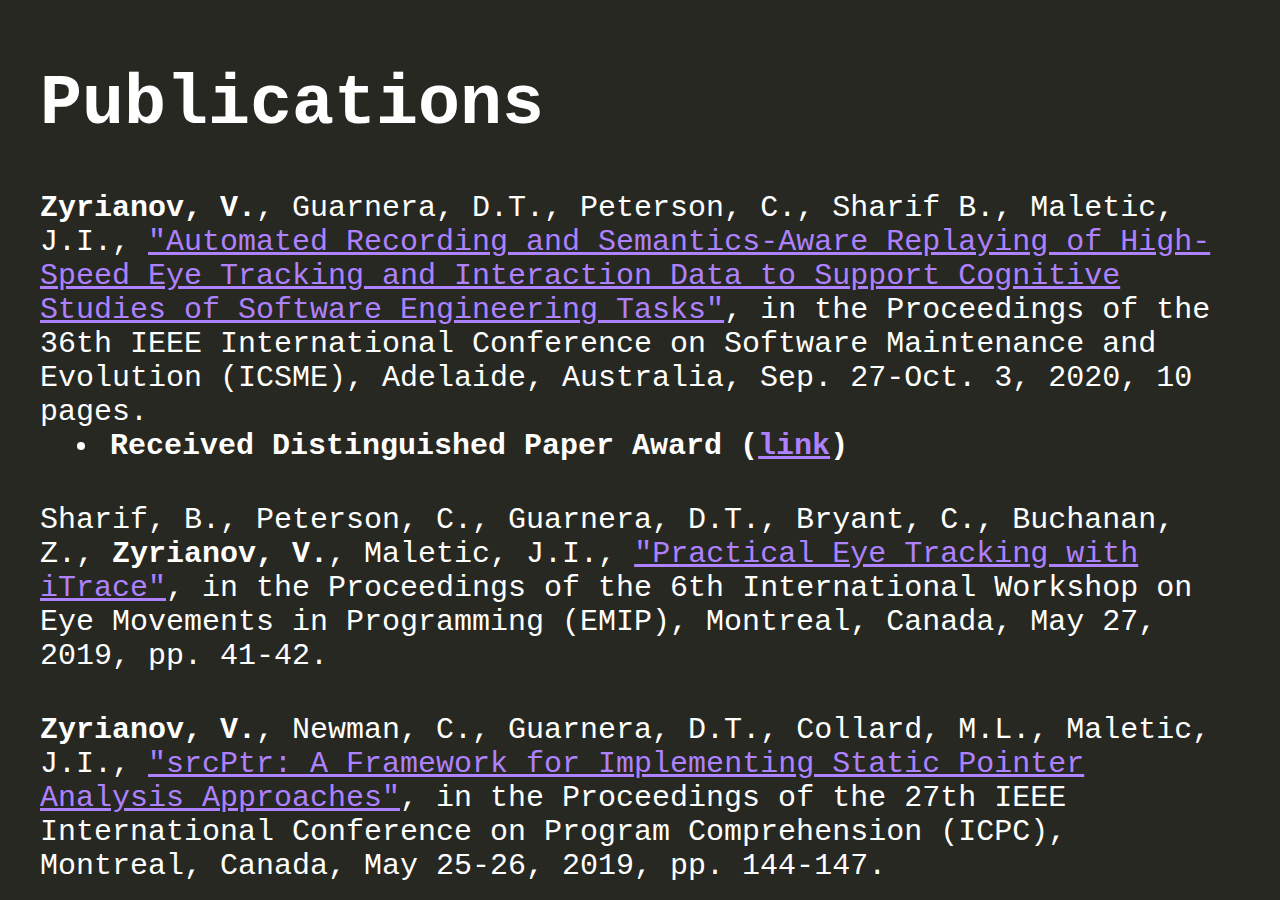
<file: publications.html>
<html>
   <head>
      <!-- Global site tag (gtag.js) - Google Analytics -->
      <script async src="https://www.googletagmanager.com/gtag/js?id=G-SY7DC6L5DV"></script>
      <script>
         window.dataLayer = window.dataLayer || [];
         function gtag(){dataLayer.push(arguments);}
         gtag('js', new Date());

         gtag('config', 'G-SY7DC6L5DV');
      </script>
      
      <link rel = "stylesheet" type = "text/css" href = "style.css" />
      <title>Vlas Zyrianov</title>
   </head>
   <body>

	   <div class="flex-container">
         <div class="block" style="max-width: 1200px;">
            <h1>
               Publications
            </h1>
            <p>
            	<b>Zyrianov, V.</b>, Guarnera, D.T., Peterson, C., Sharif B., Maletic, J.I., <a href="papers/ICSME20.pdf">"Automated Recording and Semantics-Aware Replaying of High-Speed Eye Tracking and Interaction Data to Support Cognitive Studies of Software Engineering Tasks"</a>, in the Proceedings of the 36th IEEE International Conference on Software Maintenance and Evolution (ICSME), Adelaide, Australia, Sep. 27-Oct. 3, 2020, 10 pages.
            </p>
            <ul>
               <li>
                  <b> Received Distinguished Paper Award (<a href="https://icsme2020.github.io/program/Awards.html">link</a>)</b>
               </li>
            </ul>
            <p>
               Sharif, B., Peterson, C., Guarnera, D.T., Bryant, C., Buchanan, Z., <b>Zyrianov, V.</b>, Maletic, J.I., <a href="papers/EMIP19.pdf"> "Practical Eye Tracking with iTrace"</a>, in the Proceedings of the 6th International Workshop on Eye Movements in Programming (EMIP), Montreal, Canada, May 27, 2019, pp. 41-42.
            </p>
            <p>
               <b>Zyrianov, V.</b>, Newman, C., Guarnera, D.T., Collard, M.L., Maletic, J.I., <a href="papers/ICPC19.pdf">"srcPtr: A Framework for Implementing Static Pointer Analysis Approaches"</a>, in the Proceedings of the 27th IEEE International Conference on Program Comprehension (ICPC), Montreal, Canada, May 25-26, 2019, pp. 144-147.
            </p>
         </div>
      </div>
   </body>
</html>
</file>
<file: style.css>
body {
   background-color: #272822;
}

.flex-container {
   display: flex;
   flex-direction: row;
   flex-wrap: wrap;
   height: 100%;
   justify-content: center;
}

.block {
   margin:10px;
}

p {
   font-family: 'Courier New', Courier, monospace;
   color:white;
   font-size:30px;
   margin-bottom:0px;
   margin-top:40px;
}

h1 {
   font-family: 'Courier New', Courier, monospace;
   color: white;
   font-size:70px;
}

a {
   color: #AE81FF;
}

li {
   font-family: 'Courier New', Courier, monospace;
   color:white;
   font-size:30px;
   padding-left:10px;
}

ul {
   margin-top: 0px;
   margin-left:20px;
}
</file>
